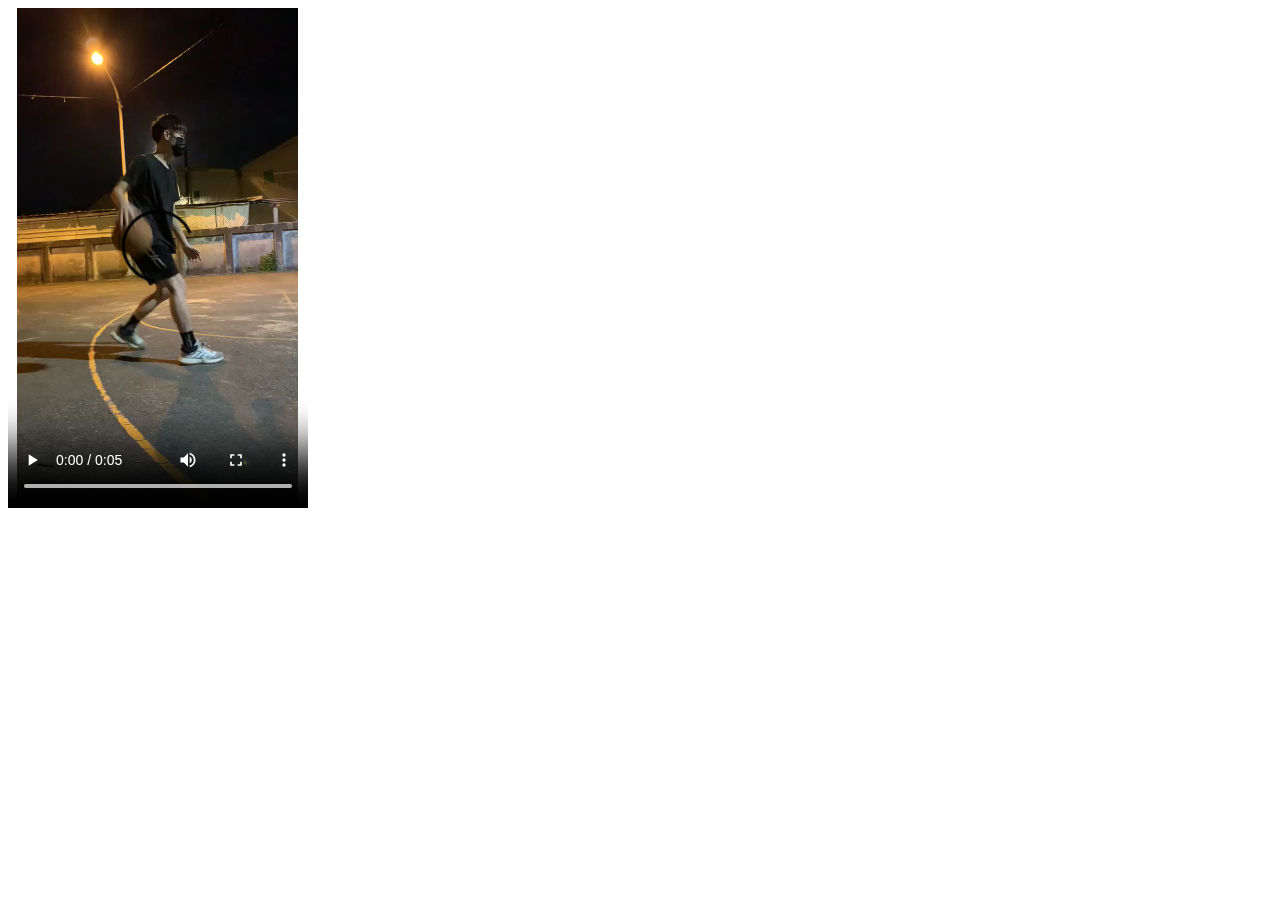
<file: 題目/sas.html>
<!DOCTYPE html>
<html>
<head>
	<meta charset="utf-8">
	<meta http-equiv="X-UA-Compatible" content="IE=edge">
	<title></title>
	<link rel="stylesheet" href="">
	<style>
	#video{
		width: 300px;
		height: 500px;
	}
		.test{
			position: absolute;
			top: 0;
			left: 20%;
			width: 50%;
			height: 90vh;
			background-color: #fff;
			border:2px #000 solid;
			border-radius: 10px;
			color:#000;
			z-index: 99;
			display: none;
			
		}
	</style>
</head>
<body>
	<video id="video" controls="controls">
    <source type="video/mp4" src="bak.mp4">
</video>
<div class="test" id="testa">
	<h1>題目</h1>
	<form name="test" id="testa">
		<div>
			<p>(1).引體向上會用到不會用到哪處的力量=?</p>
			<p><input type="radio" name="question1" value="1" >A.二頭肌</p>
			<p><input type="radio" name="question1" value="2" >B.三頭肌</p>
			<p><input type="radio" name="question1" value="3" >C.胸肌</p>
			<p><input type="radio" name="question1" value="4" >D.核心</p>
		</div>
		<div>
			<p>(2).引體向上會用到不會用到哪處的力量=?</p>
			<p><input type="radio" name="question2" value="1" >A.二頭肌</p>
			<p><input type="radio" name="question2" value="2" >B.三頭肌</p>
			<p><input type="radio" name="question2" value="3" >C.胸肌</p>
			<p><input type="radio" name="question2" value="4" >D.核心</p>
		</div>
			<div>
			<p>(3).引體向上會用到不會用到哪處的力量=?</p>
			<p><input type="radio" name="question3" value="1" >A.二頭肌</p>
			<p><input type="radio" name="question3" value="2" >B.三頭肌</p>
			<p><input type="radio" name="question3" value="3" >C.胸肌</p>
			<p><input type="radio" name="question3" value="4" >D.核心</p>
		</div>
			
		
			

		<input type="button" name="" value="送出答案" onclick="check()" class="btn">
	</form>
</div>

	<script>
    var elevideo = document.getElementById("video");
    elevideo.addEventListener('ended', function () { //播放中
       document.getElementById("testa").style.display="block";
    });

		function check(){
			var c=0;
			var q1=document.test.question1.value;
			var q2=document.test.question1.value;
			var q3=document.test.question1.value;
			
			if (q1=="1"&&q2=="1"&&q3=="1") {
				var yes = confirm("恭喜全對!可以繼續下一個訓練囉");
				if (yes==true) {
					window.location.href='next.html';
				}

		    } else if(q1!="1"||q2!="1"||q3!="1"){
				var no =alert("你的答案有誤哦，請在看影片複習");
 				window.location.href='sas.html';
				

			
			}
			
		}
	</script>
</body>
</html>
</file>
